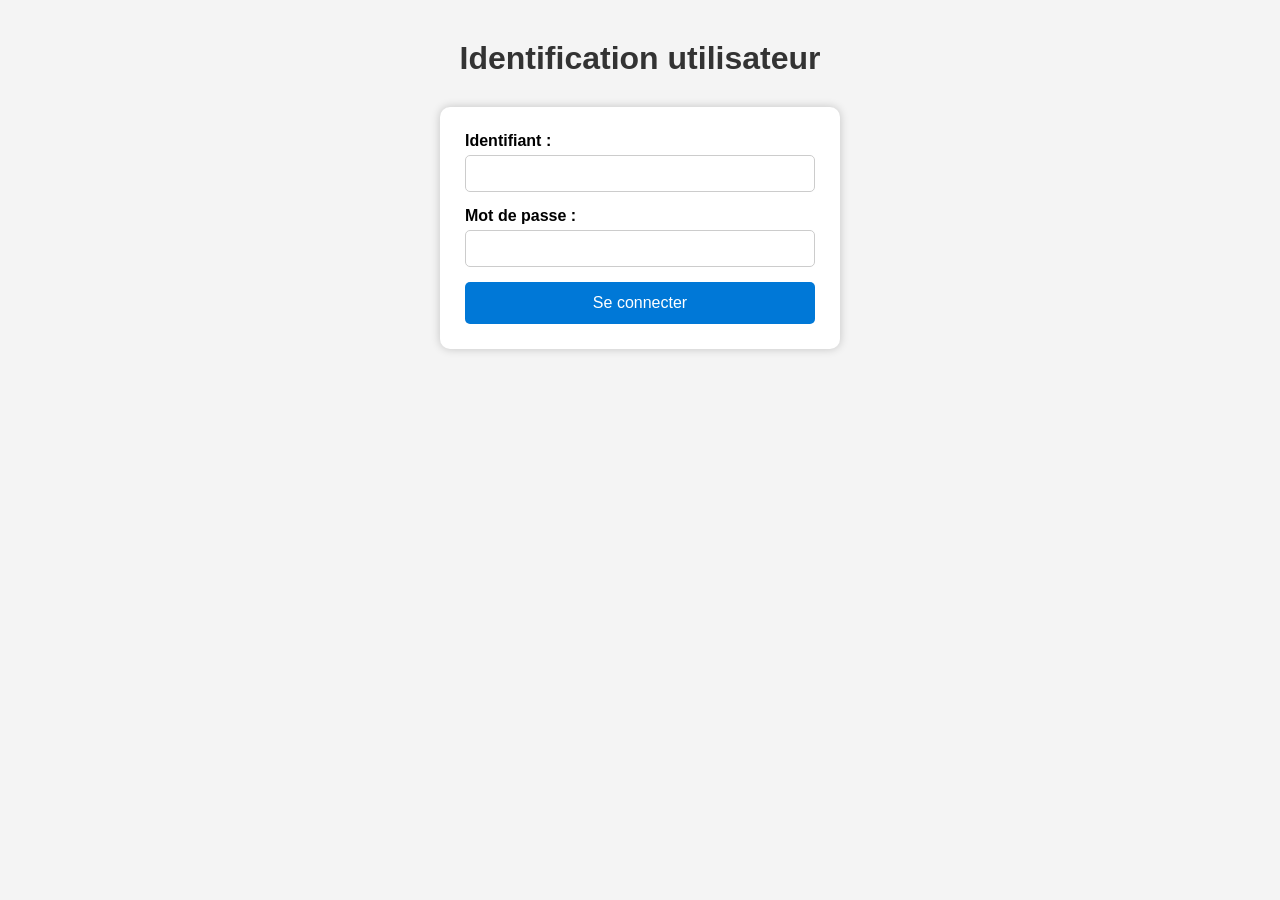
<file: identifcation/index.html>
<!DOCTYPE html>
<html lang="fr">
<head>
    <meta charset="UTF-8">
    <meta name="viewport" content="width=device-width, initial-scale=1.0">
    <title>Identification</title>
    <link rel="stylesheet" href="style.css">
</head>
<body>

    <h1>Identification utilisateur</h1>

    <form id="formConnexion">
        <div>
            <label for="login">Identifiant :</label>
            <input
                type="text"
                id="login"
                placeholder=""
                required>
        </div>

        <div>
            <label for="password">Mot de passe :</label>
            <input
                type="password"
                id="password"
                required>
        </div>

        <button type="submit">Se connecter</button>
    </form>

    <p id="message"></p>


</body>
</html>
</file>
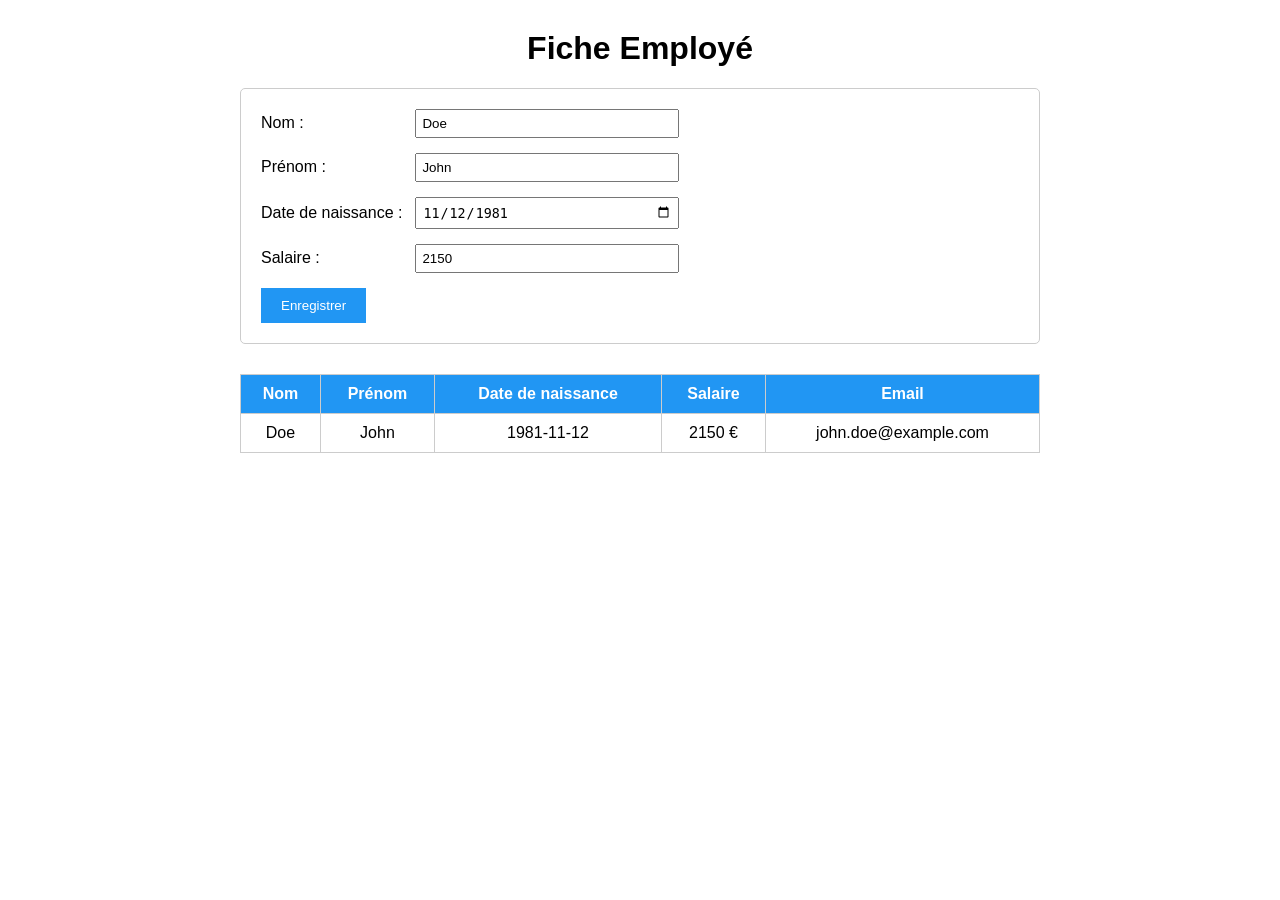
<file: myEmploye/myEmployer.html>
<!DOCTYPE html>
<html lang="fr">
<head>
    <meta charset="UTF-8">
    <title>Gestion Employé</title>
    <link rel="stylesheet" href="style.css"> 
    <script src="script.js" defer></script>
</head>
<body>

    <h1>Fiche Employé</h1>

    <form id="employeeForm">
        <div>
            <label for="lastname">Nom :</label>
            <input type="text" id="lastname">
        </div>

        <div>
            <label for="firstname">Prénom :</label>
            <input type="text" id="firstname">
        </div>

        <div>
            <label for="birthday">Date de naissance :</label>
            <input type="date" id="birthday">
        </div>

        <div>
            <label for="salary">Salaire :</label>
            <input type="number" id="salary">
        </div>

        <button type="submit">
            Enregistrer
        </button>
        
    </form>

    <table id="employeeTable">
        <thead>
            <tr>
                <th>Nom</th>
                <th>Prénom</th>
                <th>Date de naissance</th>
                <th>Salaire</th>
                <th>Email</th>
            </tr>
        </thead>

        <tbody>
            <tr>
                <td id="tdLastname"></td>
                <td id="tdFirstname"></td>
                <td id="tdBirthday"></td>
                <td id="tdSalary"></td>
                <td id="tdEmail"></td>
            </tr>
        </tbody>
    </table>

    
</body>
</html>
</file>
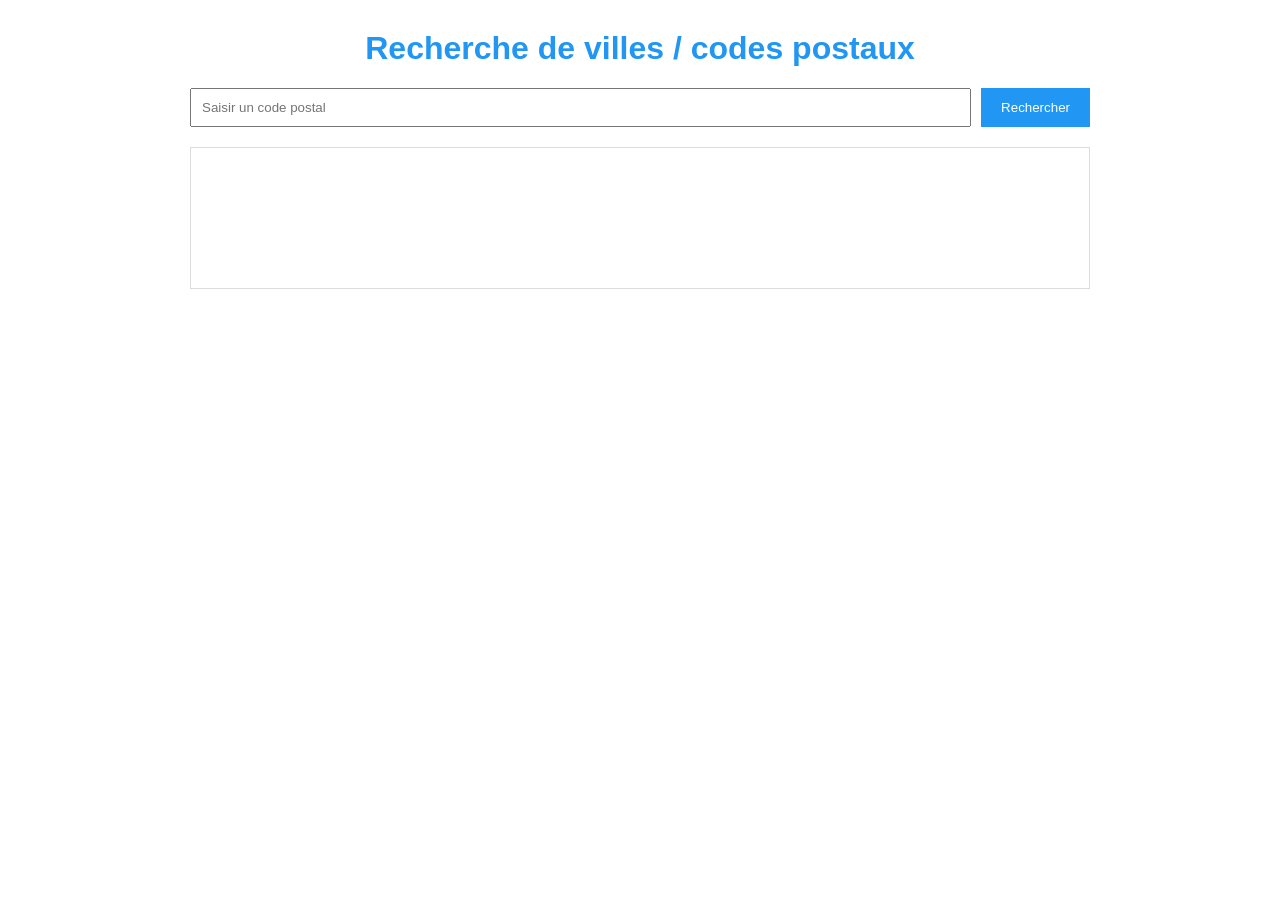
<file: myEmploye/codepost/code.html>
<!DOCTYPE html>
<html lang="fr">
<head>
    <meta charset="UTF-8">
    <title>Recherche de villes</title>
    <link rel="stylesheet" href="code.css">
    <script src="code.js" defer></script>
</head>
<body>

    <h1>Recherche de villes / codes postaux</h1>

    <form id="searchForm">
        <input
            type="search"
            id="search"
            list="suggestions"
            placeholder="Saisir un code postal"
        >

        <datalist id="suggestions"></datalist>

        <button type="submit">
            Rechercher
        </button>
    </form>

    <div id="result"></div>

    

</body>
</html>
</file>
<file: identifcation/style.css>
*{
    margin:0;
    padding:0;
    box-sizing:border-box;
}

body{
    font-family:Arial, Helvetica, sans-serif;
    background-color:#f4f4f4;
    padding:40px;
}

h1{
    text-align:center;
    margin-bottom:30px;
    color:#333;
}

form{
    width:400px;
    margin:auto;
    background:white;
    padding:25px;
    border-radius:10px;
    box-shadow:0 0 10px rgba(0,0,0,0.2);
}

form div{
    margin-bottom:15px;
}

label{
    display:block;
    margin-bottom:5px;
    font-weight:bold;
}

input{
    width:100%;
    padding:10px;
    border:1px solid #ccc;
    border-radius:5px;
}

button{
    width:100%;
    padding:12px;
    border:none;
    border-radius:5px;
    background:#0078d7;
    color:white;
    cursor:pointer;
    font-size:16px;
}

button:hover{
    background:#005bb5;
}

#message{
    text-align:center;
    margin-top:20px;
    font-weight:bold;
}
</file>
<file: myEmploye/style.css>
body {
    font-family: Arial, sans-serif;
    width: 800px;
    margin: 30px auto;
}

h1 {
    text-align: center;
}

form {
    margin-bottom: 30px;
    padding: 20px;
    border: 1px solid #ccc;
    border-radius: 5px;
}

form div {
    margin-bottom: 15px;
}

label {
    display: inline-block;
    width: 150px;
}

input {
    padding: 5px;
    width: 250px;
}

button {
    padding: 10px 20px;
    background-color: #2196f3;
    color: white;
    border: none;
    cursor: pointer;
}

button:hover {
    background-color: #1976d2;
}

table {
    width: 100%;
    border-collapse: collapse;
}

th,
td {
    border: 1px solid #ccc;
    padding: 10px;
    text-align: center;
}

th {
    background-color: #2196f3;
    color: white;
}
</file>
<file: myEmploye/codepost/code.css>
body {
    font-family: Arial, sans-serif;
    max-width: 900px;
    margin: 30px auto;
}

h1 {
    text-align: center;
    color: #2196f3;
}

form {
    display: flex;
    gap: 10px;
    margin-bottom: 20px;
}

input {
    flex: 1;
    padding: 10px;
}

button {
    padding: 10px 20px;
    cursor: pointer;
    background: #2196f3;
    color: white;
    border: none;
}

button:hover {
    background: #1565c0;
}

#result {
    padding: 20px;
    border: 1px solid #ddd;
    min-height: 100px;
}
</file>
